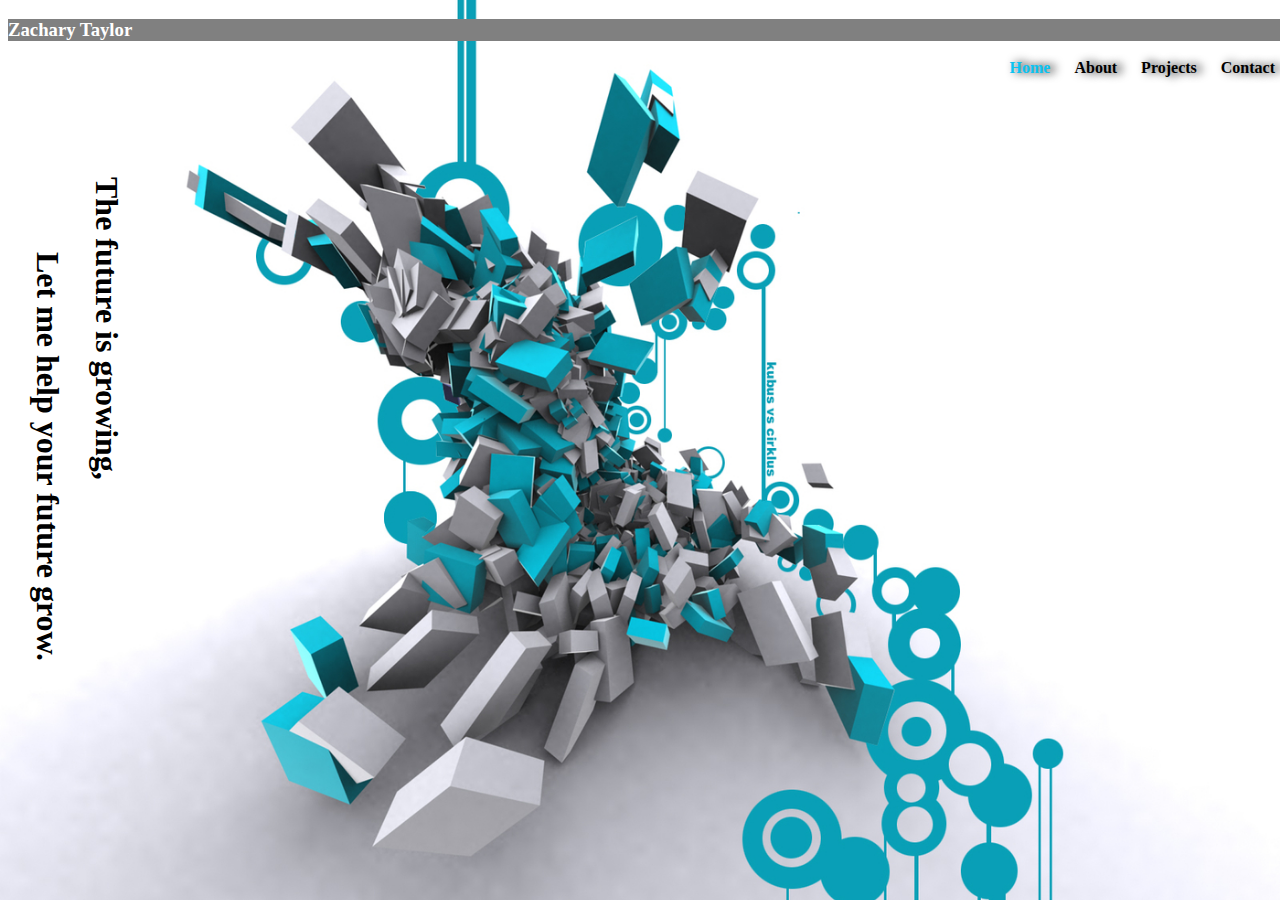
<file: index.html>
<!DOCTYPE html>
<html lang="en">
<head>
    <meta charset="UTF-8">
    <meta http-equiv="X-UA-Compatible" content="IE=edge">
    <meta name="viewport" content="width=device-width, initial-scale=1.0">
    <title>Document</title>
    <link rel="stylesheet" type="text/css" href="style.css">
</head>
<body class="home">
    <h3 class="homename">Zachary Taylor</h3>
    <div class="topnav">
            <a class="active" href="index.html">Home</a>
            <a href="about.html">About</a>
            <a href="projects.html">Projects</a>
            <a href="contact.html">Contact</a>
        </div>

        <div class="quote">
            <h1>The future is growing,</h1>
            <h1 class="secondline">Let me help your future grow.</h1>
        </div>
    
</body>
</html>
</file>
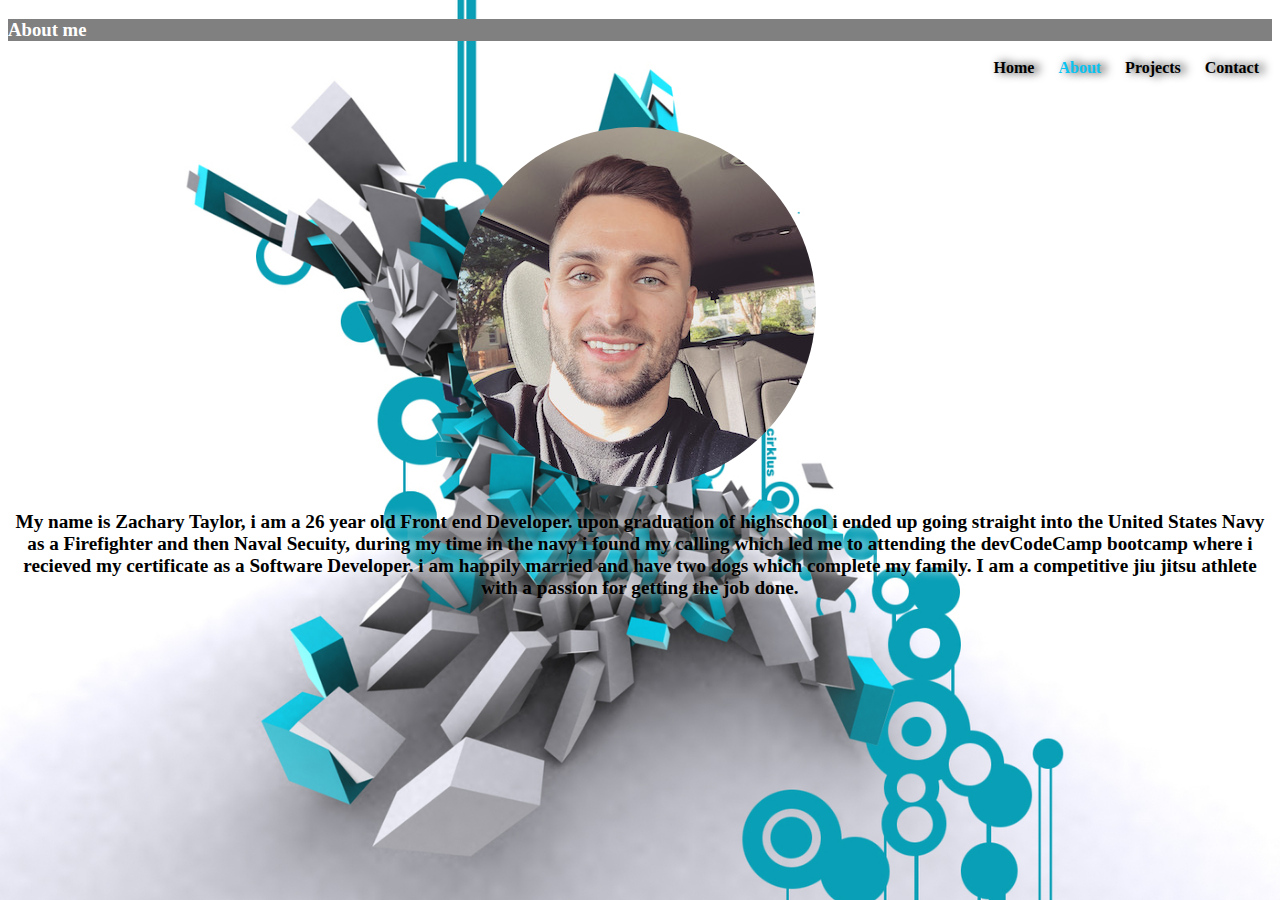
<file: about.html>
<!DOCTYPE html>
<html lang="en">
<head>
    <meta charset="UTF-8">
    <meta http-equiv="X-UA-Compatible" content="IE=edge">
    <meta name="viewport" content="width=device-width, initial-scale=1.0">
    <title>Document</title>
    <link rel="stylesheet" type="text/css" href="style.css">
</head>
<body class="about">
    <h3 class="aboutme">About me</h3>
    <div class="topnav">
        <a  href="index.html">Home</a>
        <a class="active" href="about.html">About</a>
        <a href="projects.html">Projects</a>
        <a href="contact.html">Contact</a>
    </div>
    
    <div class="mypicture-container">
        <img class="mypicture-framer" src="phtotos/myself.jpg">
    </div>

<p class="mystory">My name is Zachary Taylor, i am a 26 year old Front end Developer. upon graduation of highschool i ended up going straight into the United States Navy as a Firefighter and then Naval Secuity, during my time in the navy i found my calling which led me to attending the devCodeCamp bootcamp where i recieved my certificate as a Software Developer. i am happily married and have two dogs which complete my family. I am a competitive jiu jitsu athlete with a passion for getting the job done. </p>

















</body>
</html>
</file>
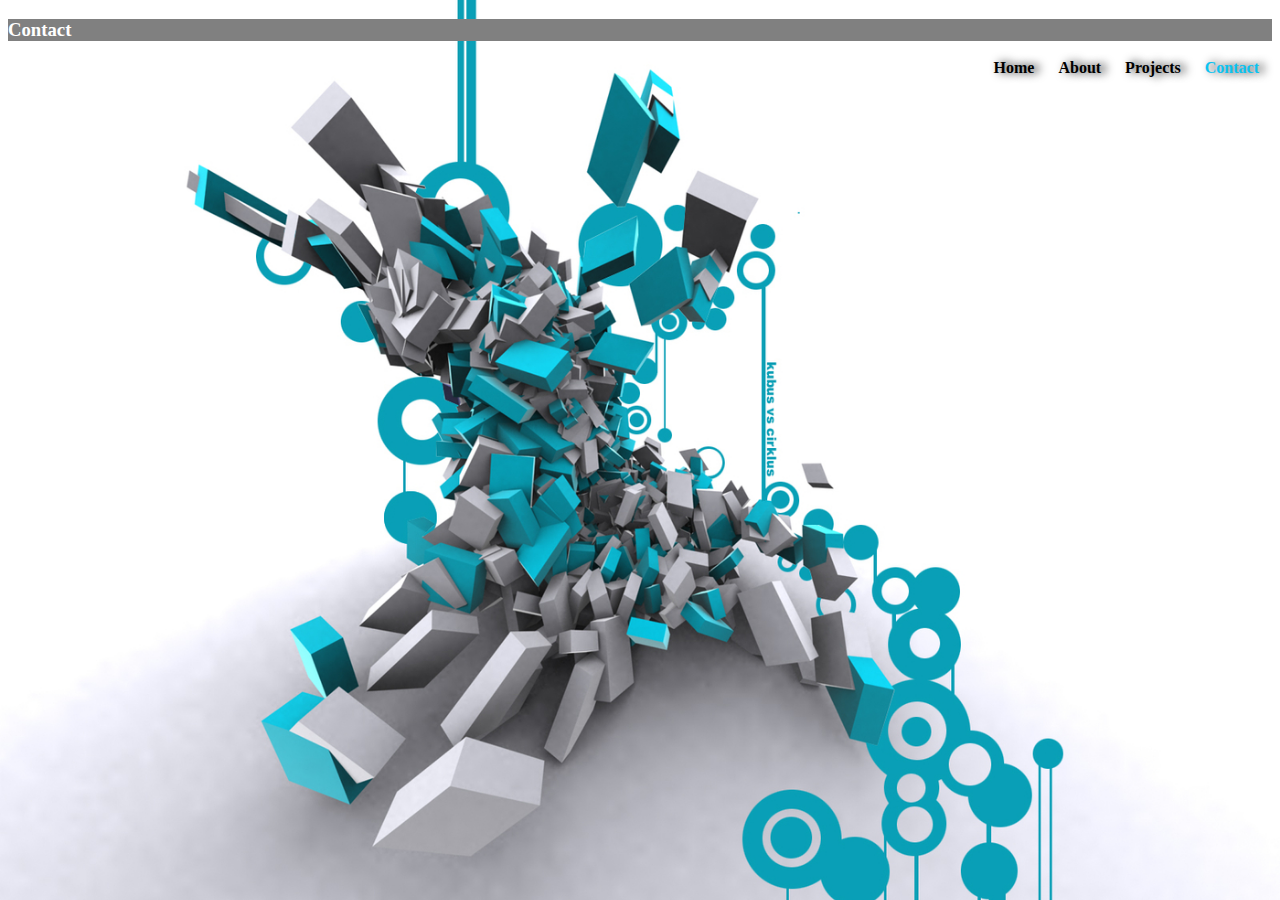
<file: contact.html>
<!DOCTYPE html>
<html lang="en">
<head>
    <meta charset="UTF-8">
    <meta http-equiv="X-UA-Compatible" content="IE=edge">
    <meta name="viewport" content="width=device-width, initial-scale=1.0">
    <title>Document</title>
    <link rel="stylesheet" type="text/css" href="style.css">
</head>
<body class="contact">
    <h3 class="contactpage">Contact</h3>
    <div class="topnav">
        <a  href="index.html">Home</a>
        <a href="about.html">About</a>
        <a href="projects.html">Projects</a>
        <a class="active" href="contact.html">Contact</a>
    </div>
</body>
</html>
</file>
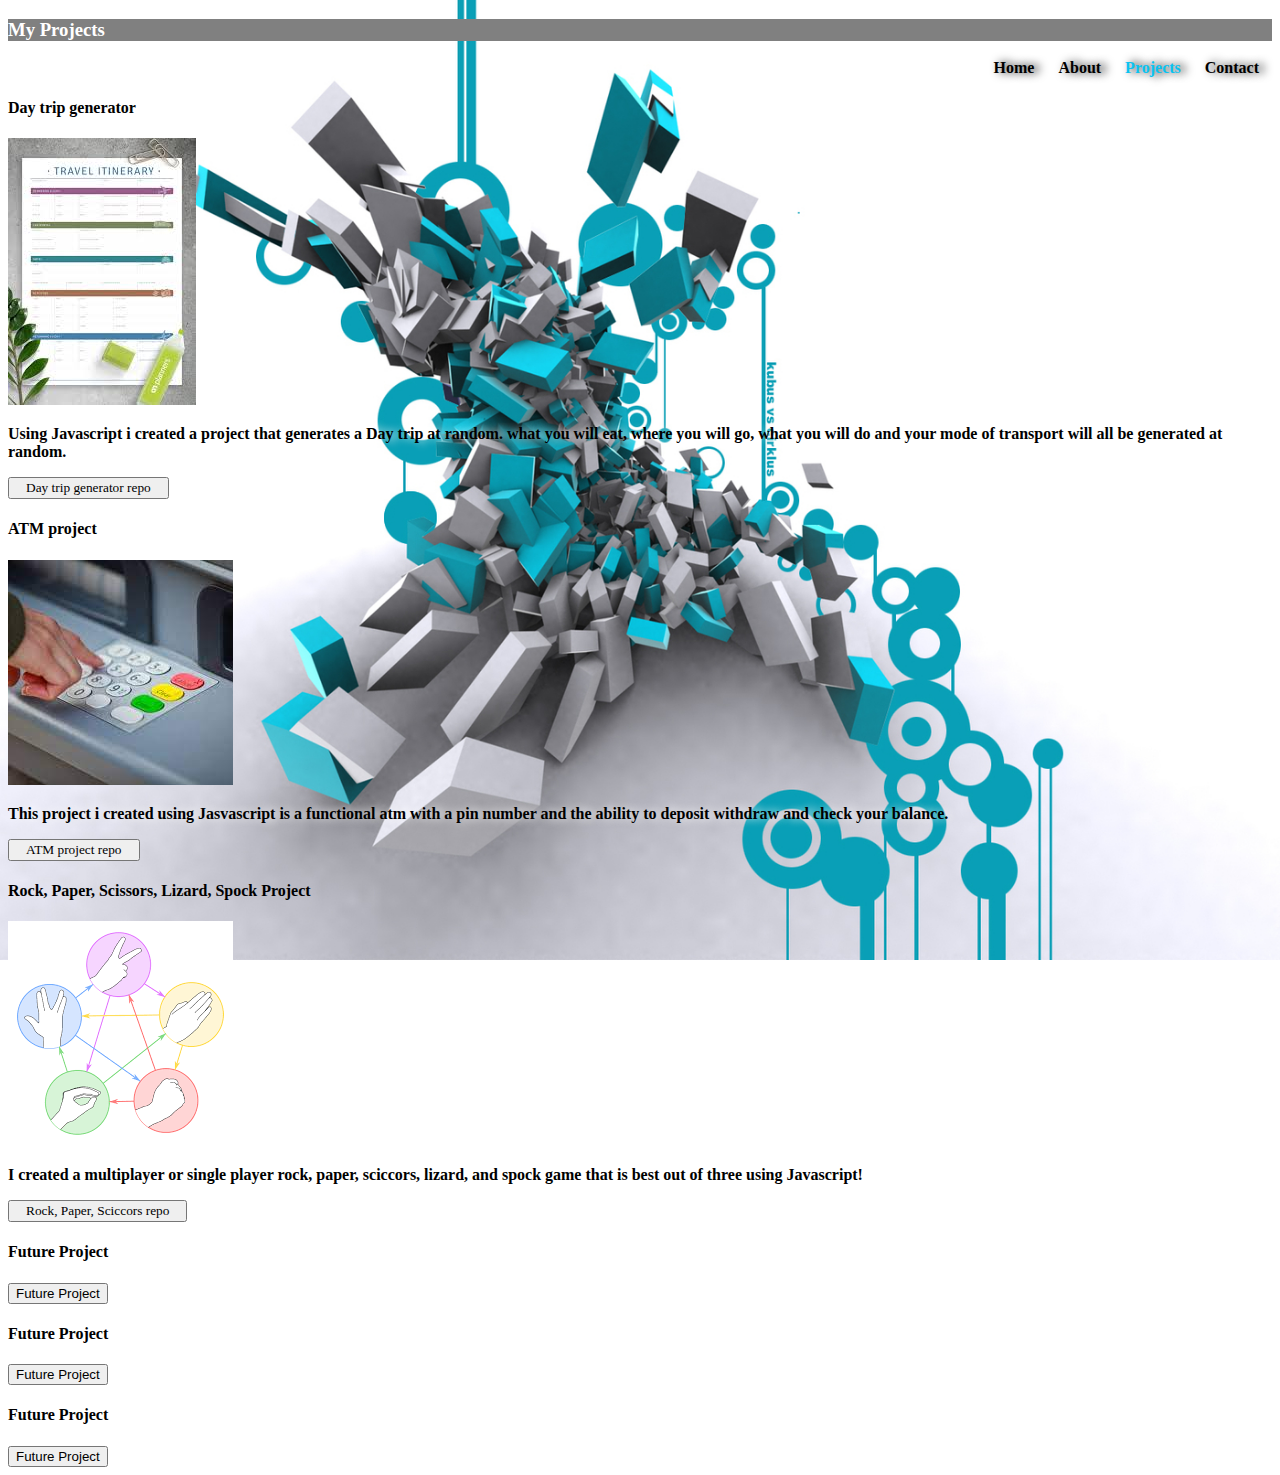
<file: projects.html>
<!DOCTYPE html>
<html lang="en">
<head>
    <meta charset="UTF-8">
    <meta http-equiv="X-UA-Compatible" content="IE=edge">
    <meta name="viewport" content="width=device-width, initial-scale=1.0">
    <title>Document</title>
    <link rel="stylesheet" type="text/css" href="style.css">
</head>
<body class="projects">
    <h3 class="projectpage">My Projects</h3>
    <div class="topnav">
        <a href="index.html">Home</a>
        <a href="about.html">About</a>
        <a class="active" href="projects.html">Projects</a>
        <a href="contact.html">Contact</a>
    </div>

    <div>
        <h4>Day trip generator</h4>
        <img src="phtotos/images.jpg">
        <p>Using Javascript i created a project that generates a Day trip at random. what you will eat, where you will go, what you will do and your mode of transport will all be generated at random.</p>
        <button> <a href="https://github.com/ztaylorDev/daytripgenerator_project">Day trip generator repo</a></button>
    </div>

    <div>
        <h4>ATM project</h4>
        <img src="phtotos/download.jpg">
        <p>This project i created using Jasvascript is a functional atm with a pin number and the ability to deposit withdraw and check your balance.</p>
        <button> <a href="https://github.com/ztaylorDev/atmproject">ATM project repo</a></button>
    </div>



    <div>
        <h4>Rock, Paper, Scissors, Lizard, Spock Project</h4>
        <img src="phtotos/spock.jpg">
        <p>I created a multiplayer or single player rock, paper, sciccors, lizard, and spock game that is best out of three using Javascript!</p>
        <button> <a href="https://github.com/ztaylorDev/rpslsproject">Rock, Paper, Sciccors repo</a></button>
    </div>
    
    
    <div>
        <h4>Future Project</h4>
        <p></p>
        <button> Future Project</button>
    </div>


    <div>
        <h4>Future Project</h4>
        <p></p>
        <button> Future Project</button>
    </div>
    
    
    
    <div>
        <h4>Future Project</h4>
        <p></p>
        <button> Future Project</button>
    </div>



</body>
</html>
</file>
<file: style.css>
.home{
    width: 100%;
    height: 100%;
    background-image:
    url('phtotos/tech.jpg');
    background-repeat: no-repeat;
    background-attachment: fixed;
    background-size: cover;

}
.about{
    background-image:
    url('phtotos/tech.jpg');
    background-repeat: no-repeat;
    background-attachment: fixed;
    background-size: cover;

}
.projects{
    background-image:
    url('phtotos/tech.jpg');
    background-repeat: no-repeat;
    background-attachment: fixed;
    background-size: cover;

}
.contact{
    background-image:
    url('phtotos/tech.jpg');
    background-repeat: no-repeat;
    background-attachment: fixed;
    background-size: cover;

}


.homename{
    background-color:grey;
    font-family: 'Times New Roman', Times, serif; 
    color: white; 
    
}

.aboutme{
    background-color:grey;
    font-family: 'Times New Roman', Times, serif; 
    color: white; 
}

.projectpage{
    background-color:grey;
    font-family: 'Times New Roman', Times, serif; 
    color: white; 
}

.contactpage{
    background-color:grey;
    font-family: 'Times New Roman', Times, serif; 
    color: white; 
}



.topnav{
    text-align: right;
    text-decoration: none;
    font-family: 'Times New Roman', Times, serif;
    margin: 10px 3px 10px 10px;
    text-shadow: black 5px 0px 10px;
    font-weight: 700;  
}


a{
    text-decoration: none;
    color: black;
    margin: 10px;
    font-family: fantasy;
}

.active{
    text-decoration: none;
    color: rgb(10, 195, 241);
    font-weight: 700px;
    
}

.quote{
    text-align: left;
    margin-top: 100px;
    color:black;
    font-weight: 400px;
    writing-mode: vertical-rl;
    font-family:fantasy
    
}

.secondline{
    margin-top: 75px;
}

.mypicture-container{
   margin-top: 50px;
   margin-left: 35vw;
}

.mypicture-framer{
    border-radius: 200px;
}


p{
    text-shadow: white 5px 0px 10px;
    font-weight: 700; 
}



.mystory{

    font-size: larger;
    text-align: center;
    text-shadow: white 5px 0px 10px;
    font-weight: 700;
}


ul{
    text-align: left;
    margin-top: auto;
    text-shadow: white 5px 0px 10px;
    font-weight: 700;
}






.homephoto{
    display: block;
    margin-left: auto;
    margin-right: auto;
    width: 50%;
}


.feedback{
    text-shadow: black 5px 0px 10px;
    font-weight: 700; 
    
}



@media only screen and (max-width: 600px) {
    .mypicture-framer{
      width: 200px;
    }
  }
</file>
